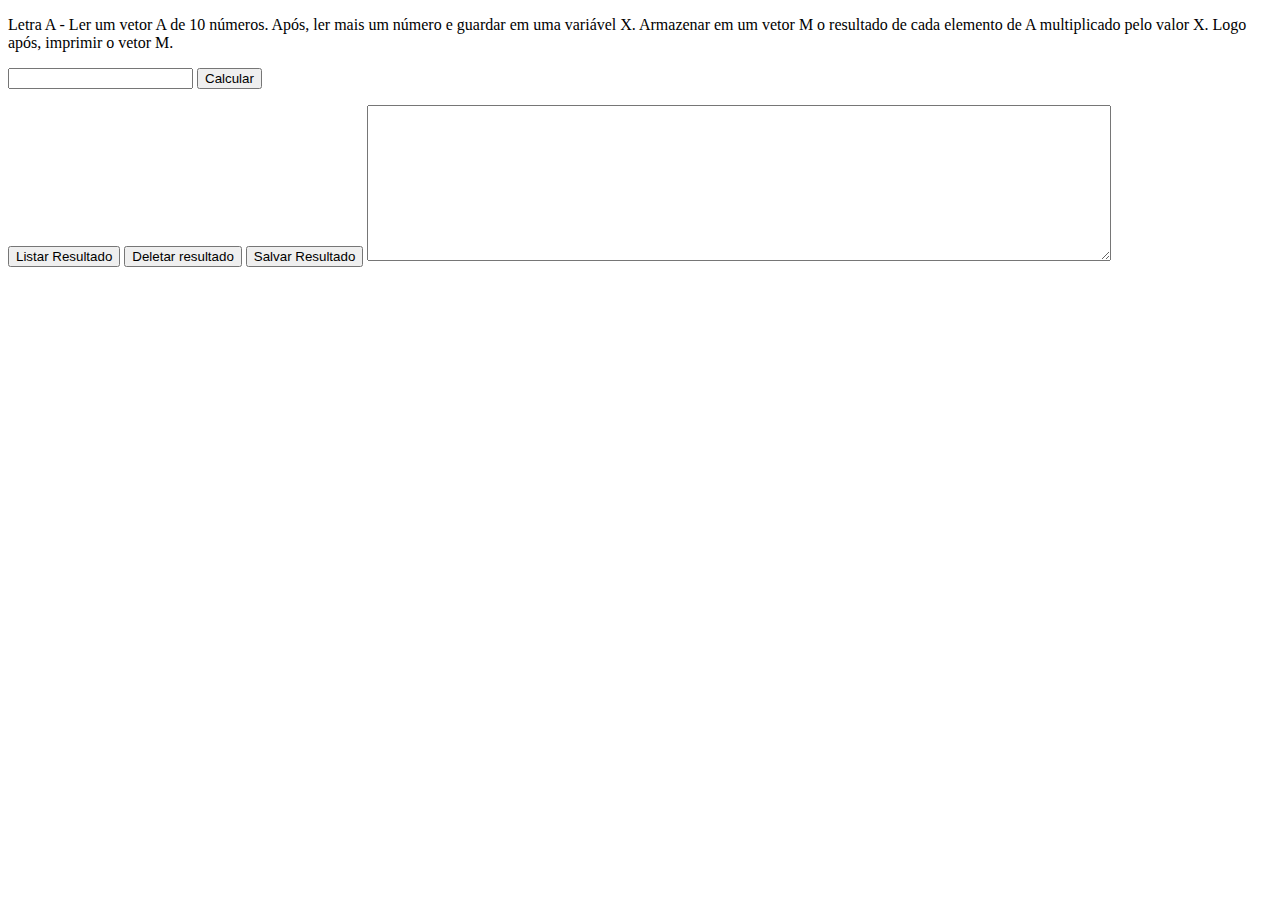
<file: A/index.html>
<!DOCTYPE html>
<html lang="pt-br">
<head>
	<meta charset="UTF-8">
	<meta http-equiv="X-UA-Compatible" content="IE=edge">
	<meta name="viewport" content="width=device-width, initial-scale=1.0">
	<script type="text/javascript" src="script.js" defer></script>
	<title>teste</title>
</head>
<body>

	<p>Letra A - Ler um vetor A de 10 números. Após, ler mais um número e guardar em uma
		variável X. Armazenar em um vetor M o resultado de cada elemento de A
		multiplicado pelo valor X. Logo após, imprimir o vetor M.</p>

	<input type="number" id="vetor1">
	<button onclick="Calcular1()">Calcular</button>

	<p id="resposta"></p>
	<button onclick="listar()">Listar Resultado</button>
	<button onclick="deletar()">Deletar resultado</button>
	<button onclick="salvarResultado()">Salvar Resultado</button>
	<textarea id="textid" cols="90" rows="10"></textarea>
</body>
</html>
</file>
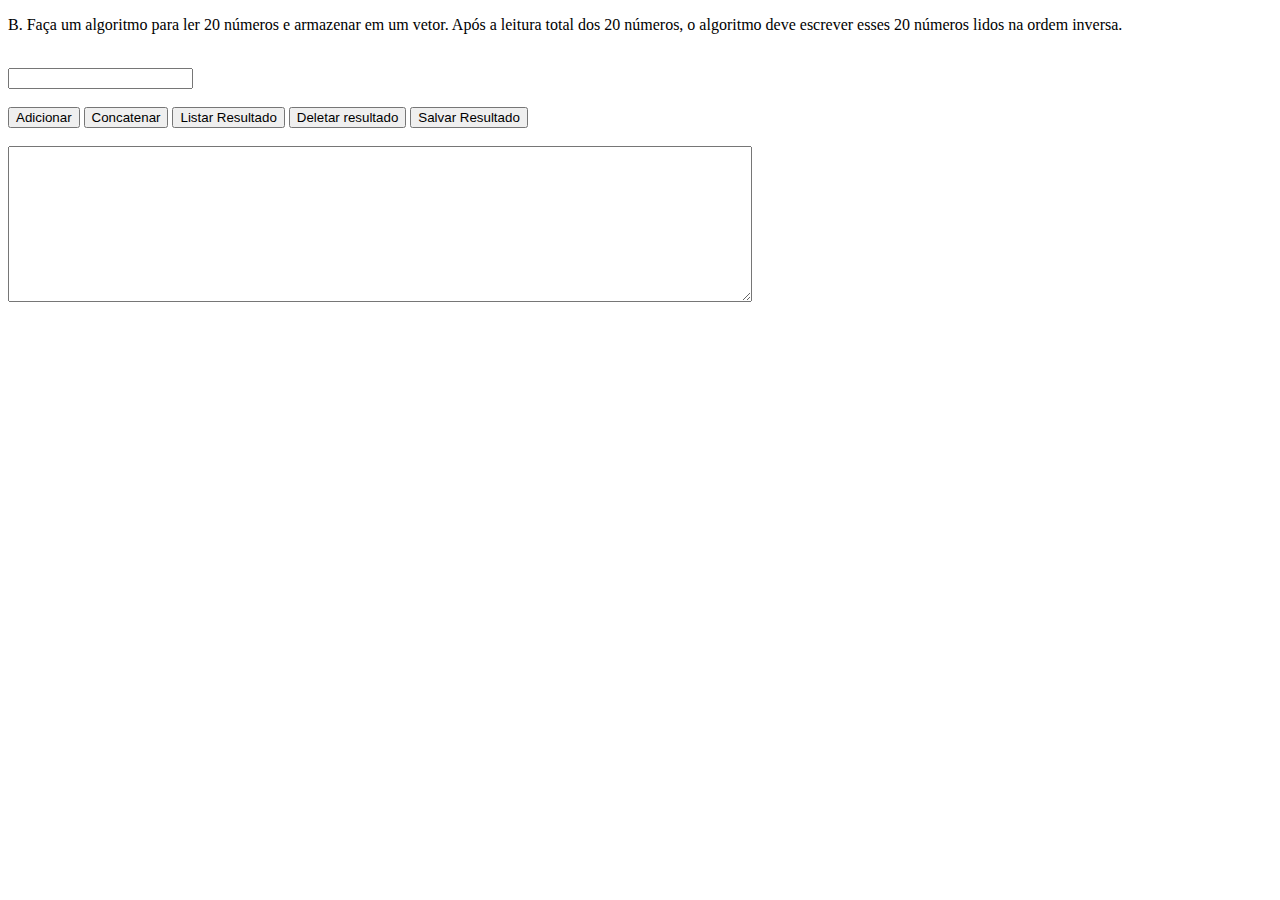
<file: B/index.html>
<!DOCTYPE html>
<html lang="pt-BR">

<head>
    <meta charset="UTF-8">
    <meta http-equiv="X-UA-Compatible" content="IE=edge">
    <meta name="viewport" content="width=device-width, initial-scale=1.0">
    <script src="js.js"></script>   


    <title>Lista 16-08 </title>
</head>
<body>

 <p>   B. Faça um algoritmo para ler 20 números e armazenar em um vetor. Após a leitura
total dos 20 números, o algoritmo deve escrever esses 20 números lidos na ordem
inversa. </p> 

<br>
<input type="text" id="entrada1"> <br><br> 
<button onclick="letrab()">Adicionar</button>  

<button onclick="letrab2()">Concatenar</button> 
<button onclick="listar()">Listar Resultado</button>
<button onclick="deletar()">Deletar resultado</button>
<button onclick="salvarResultado()">Salvar Resultado</button>
<br> <br> 
<textarea id="textid" cols="90" rows="10"></textarea>

</body>
</file>
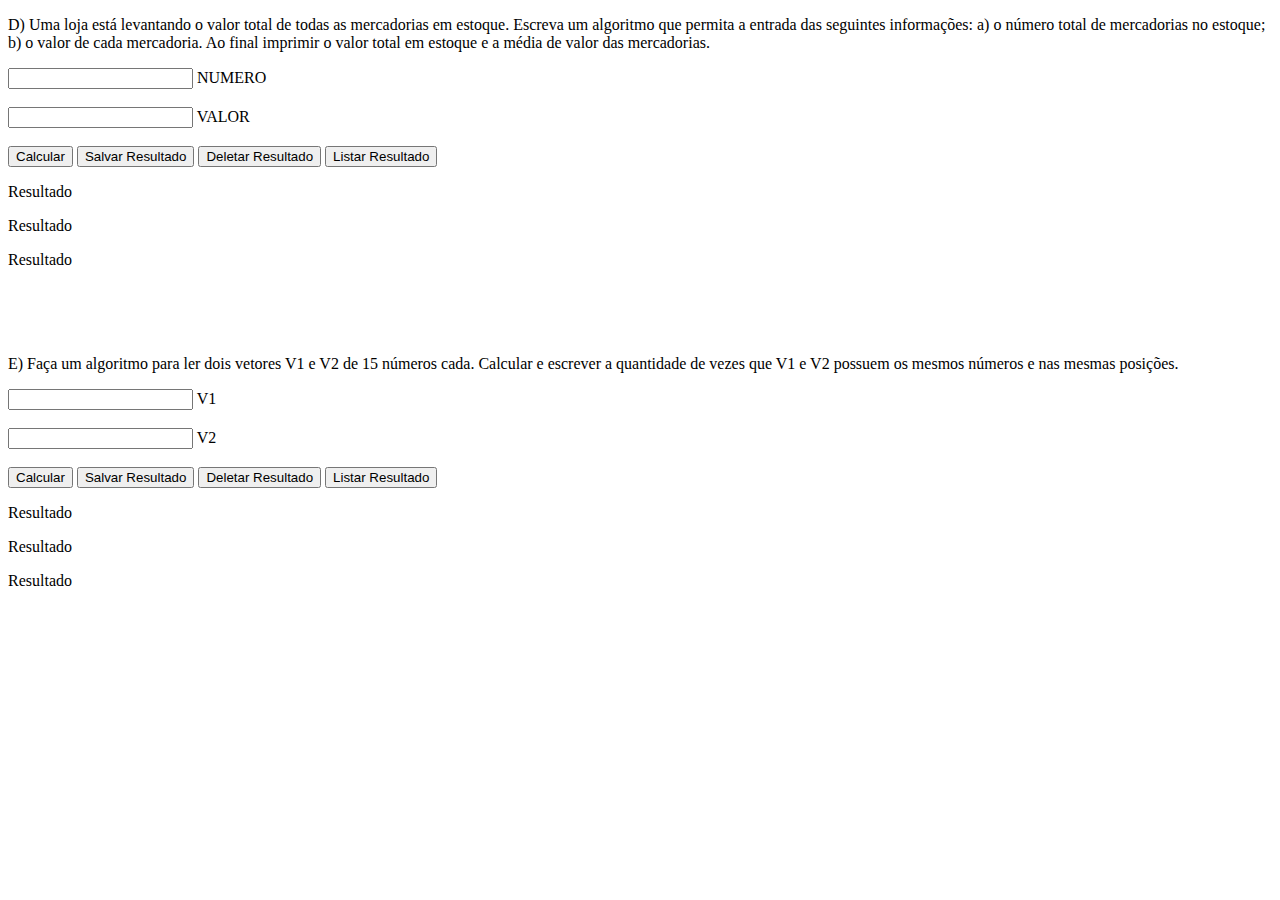
<file: D e E/index.html>
<!DOCTYPE html>
<html lang="pt-BR">
<head>
	<meta charset="UTF-8">
	<meta http-equiv="X-UA-Compatible" content="IE=edge">
	<meta name="viewport" content="width=device-width, initial-scale=1.0">
	<script type="text/javascript" src="script.js" ></script>
	<title>JSON + JavaScript</title>
</head>
<body>

<p>D) Uma loja está levantando o valor total de todas as mercadorias em estoque.
	Escreva um algoritmo que permita a entrada das seguintes informações: a) o
	número total de mercadorias no estoque; b) o valor de cada mercadoria. Ao final
	imprimir o valor total em estoque e a média de valor das mercadorias.</p>

<input type="number" id="vetor4" size="20" > NUMERO </input>
</br></br>
<input type="number" id="vetor41" size="20" > VALOR </input>

</br></br>
<button onclick="Calcular4()" > Calcular </button>
<button onclick="Calcular41()" > Salvar Resultado </button>
<button onclick="Calcular42()" > Deletar Resultado </button>
<button onclick="Calcular43()" > Listar Resultado </button>
<p id="Resultado4" >Resultado</p>
<p id="Resultado41" >Resultado</p>
<p id="Resultado42" >Resultado</p>

</br></br></br>

<p>E) Faça um algoritmo para ler dois vetores V1 e V2 de 15 números cada. Calcular e
	escrever a quantidade de vezes que V1 e V2 possuem os mesmos números e nas
	mesmas posições.</p>

<input type="number" id="vetor5" size="20" > V1 </input>
</br></br>
<input type="number" id="vetor51" size="20" > V2 </input>

</br></br>
<button onclick="Calcular5()" > Calcular </button>
<button onclick="Calcular51()" > Salvar Resultado </button>
<button onclick="Calcular52()" > Deletar Resultado </button>
<button onclick="Calcular53()" > Listar Resultado </button>
<p id="Resultado5" >Resultado</p>
<p id="Resultado51" >Resultado</p>
<p id="Resultado52" >Resultado</p>


</body>
</html>
</file>
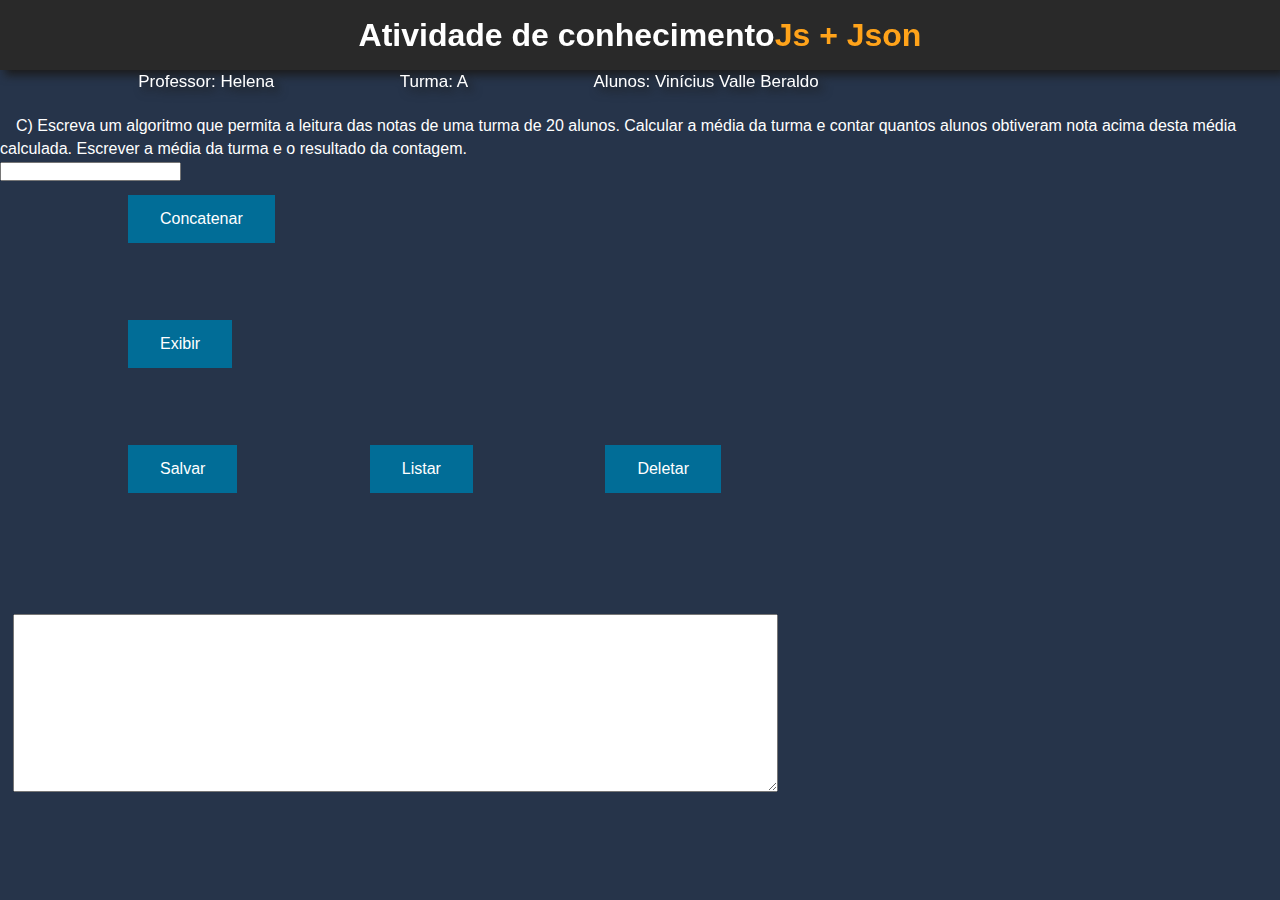
<file: C/C.html>
<!DOCTYPE html>
<html>
<head>
    <title>Atividade de conhecimeto</title>
    <meta charset="UTF-8"> 
    <link rel="stylesheet" href="css.css">
    <script src="js.js"></script>
</head>
<body>
    <header class="header">
        <h1>Atividade de conhecimento<span style="color: #ffa31a;">Js + Json</span></h1>
        <p>Professor: Helena</p>
        <p>Turma: A</p>
        <p>Alunos: Vinícius Valle Beraldo</p>
    </header>
    <br><br>
        <label>&emsp;C) Escreva um algoritmo que permita a leitura das notas de uma turma de 20 alunos.
        Calcular a média da turma e contar quantos alunos obtiveram nota acima desta
        média calculada. Escrever a média da turma e o resultado da contagem.</label><br>   
        <input type="text" id="notas" value=""><br>
        <button onclick="calcC()">Concatenar</button><br>
        <button onclick="calcC2()">Exibir</button> <br>
        <button onclick="saveCRUD()">Salvar</button>       
        <button onclick="listarCRUD()">Listar</button>
        <button onclick="deletarCRUD()">Deletar</button>
        <div id="output"></div>
        <output id="outputerroid"></output>
        <br><br><textarea id="textid" cols="90" rows="10"></textarea>
    </body>
</html>
</file>
<file: C/css.css>
*{
    margin:0;
    padding: 0;
}
body{
    font-family:sans-serif;
    font-size: 1rem;
    font-weight: 400;
    line-height: 1.4;
    color: white;
    margin: 0;
    background-color: rgb(38, 52, 74);
}
.header {
    padding: 1%;
    margin: 0;
    background-color: #292929;
    filter: drop-shadow(5px 5px 5px #1b1b1b);
}
p{
    font-size: 17px;
    float: left;
    display: block;
    padding: 1% 0 0 10%;
}
h1, p{ 
    margin-top: 0;
    text-align: center;
}
.container{
    width: 95%;
    margin: 1% 0 0 1%;
    padding:1%;
}
.item {
    list-style-type: none;
  }
.form1{
    width: 42%;
    margin: 1% 5% 10% 1%;
    padding:1%;
    background-color: #1b1b1b;
    filter: drop-shadow(5px 5px 5px black);
    float:left;
}
ul {
    list-style-type: none;
  }
button {
    background-color: #016d97;
    border: none;
    color: white;
    padding: 15px 32px;
    text-align: center;
    text-decoration: none;
    display: inline-block;
    font-size: 16px;
    margin: 1% 0% 5% 10%;
    cursor: pointer;
}
textarea{
    padding:1%;
    margin: 1% 0 5% 1%;
}
</file>
